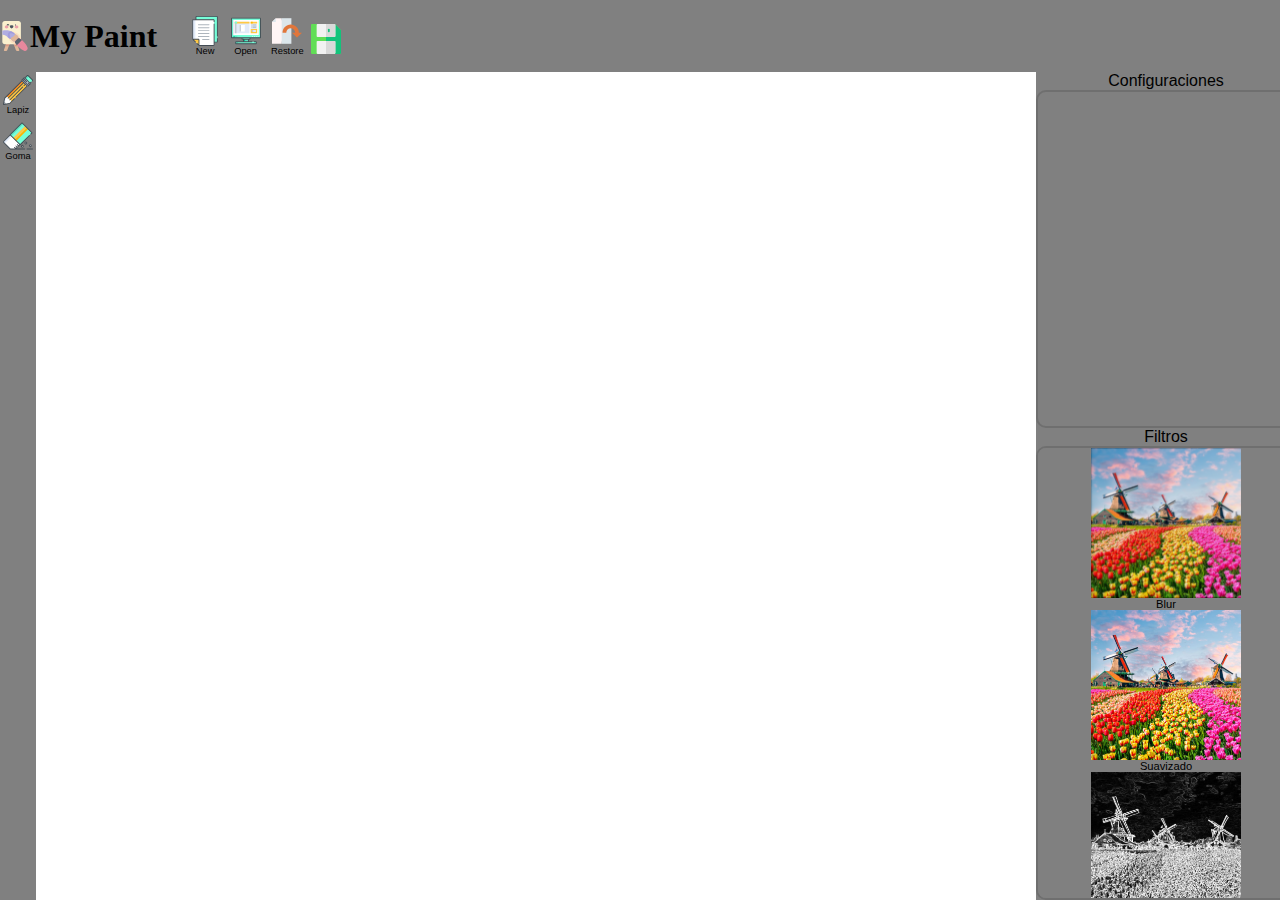
<file: entregable1/index.html>
<!DOCTYPE html PUBLIC "-//W3C//DTD XHTML 1.0 Transitional//EN" "http://www.w3.org/TR/xhtml1/DTD/xhtml1-transitional.dtd">
<html xmlns="http://www.w3.org/1999/xhtml">
	<head>
		<meta http-equiv="Content-Type" content="text/html; charset=utf-8" />
		<title>Entregable 1 - Evelyn C. Vega</title>
		<link rel="stylesheet" type="text/css" href="./css/style.css">
	</head>
	<body>
		<nav class="menu">
			<img id="logo" src="./images/dibujo.svg" alt="logo MyPaint">
			<h1>My Paint</h1>
			<div>
				<button class="js-nuevoEspacio"><img src="./images/papel.svg" alt="Nuevo"><figcaption>New</figcaption></button>
				<button class="js-cargarImagen"><img src="./images/television.svg" alt="Open"><figcaption>Open</figcaption></button>
				<button class="js-restaurarImagen"><img src="./images/restaurar.svg" alt="Restore"><figcaption>Restore</figcaption></button>
				<a download="Canvas" class="js-guardar"><img src="./images/salvar.svg" alt="Save"></a>
			</div>
		</nav>
		<div class="container">
			<div class="menu js-menu-herramientas">
				<div id="herr-dibujo">
					<button id="js-lapiz"><img src="./images/lapiz.svg" alt="Lapiz"><figcaption>Lapiz</figcaption></button>
					<button id="js-goma"><img src="./images/borrador.svg" alt="Goma"><figcaption>Goma</figcaption></button>
				</div>
				<!-- <button id="js-filtro1">Filtros</button> -->
			</div>
			
			<aside class="menu js-configuraciones-herramienta">
				<p>Configuraciones</p>
				<div id="prop-trazo">
				<form id="prop-color" class="oculto">
					<!-- <input type="color"> -->
					<input class="color" type="range" id="red" min="0" max="255" step="1" id="red" value="0">
					<label for="red">red</label>
					<input class="color" type="range" id="green" min="0" max="255" step="1" id="green" value="0">
					<label for="green">green</label>
					<input class="color" type="range" id="blue" min="0" max="255" step="1" id="blue" value="0">
					<label for="blu">blue</label>
					
					<div id="display">  </div>
				</form>
				<form id="prop-trazo-lapiz" class="oculto">
					<label for="tamanio-lapiz">tamaño</label>
					<input type="range" id="tamanio-lapiz" min="1" step="10" max="100" value="14">
				</form>
				<form id="prop-trazo-goma" class="oculto">
					<label for="tamanio-goma">tamaño</label>
					<input type="range" id="tamanio-goma" min="1" step="10" max="100" value="14">
				</form>
				</div>
				<div class="p-filtro">
				<p class="p-filtro">Filtros</p>
				<div class="filtros menu">
					<figure id="blur">
						<img src="./images/prevFiltroBlur.png" >
						<figcaption>Blur</figcaption>
					</figure>
					<figure id="suavizado">
						<img src="./images/prevFiltroSuavizado.png" >
						<figcaption>Suavizado</figcaption>
					</figure>
					<figure id="bordes">
						<img src="./images/prevFiltroBordes.png" >
						<figcaption>Bordes</figcaption>
					</figure>
					<figure id="saturacion">
						<img src="./images/prevFiltroSaturacion.png" >
						<figcaption>Saturacion</figcaption>
					</figure>
					<figure id="brillo"> 
						<img src="./images/prevFiltroBrillo.png" >
						<figcaption>Brillo</figcaption>
					</figure>
					<figure id="binarizacion">
						<img src="./images/prevFiltroBinarizacion.png" >
						<figcaption>Binarizacion</figcaption>
					</figure>
					<figure id="sepia">
						<img src="./images/prevFiltroSepia.png" >
						<figcaption>Sepia</figcaption>
					</figure>
					<figure id="negativo">
						<img src="./images/prevFiltroNegativo.png" >
						<figcaption>Negativo</figcaption>
					</figure>
					<figure id="grises">
						<img src="./images/prevFiltroGrises.png" >
						<figcaption>Grises</figcaption>
					</figure>
				</div>
				</div>
			</aside>

			<form id="prop-filter" class="oculto">
				<label for="intensidad"></label>
				<input type="range" id="intensidad" min="1" step="10" max="20" value="14">
			</form>
			<form id="prop-filter-binarizacion" class="oculto">
				<label for="rad-color">a color</label>
				<input type="radio" id="rad-color" value="0">
				<label for="rad-negro">blanco y negro</label>
				<input type="radio" id="rad-negro" value="1">
			</form>
		
			<div class="canvas">
				<canvas id="myCanvas" width="1000" height="600"></canvas>
			</div>
			<input class="input1" type="file">
		</div>
		<div class="menu js-pantallaInicial">
			<p>Bienvenido!</p>
			<button class="js-nuevoEspacio">New</button>
			<button class="js-cargarImagen">Open</button>
			<input class="input1" type="file">
			<canvas id="myCanvas2" width="300" height="300"></canvas>
		</div>
		<script type="text/javascript" src="./javascript/script.js"></script>
	</body>
</html>
</file>
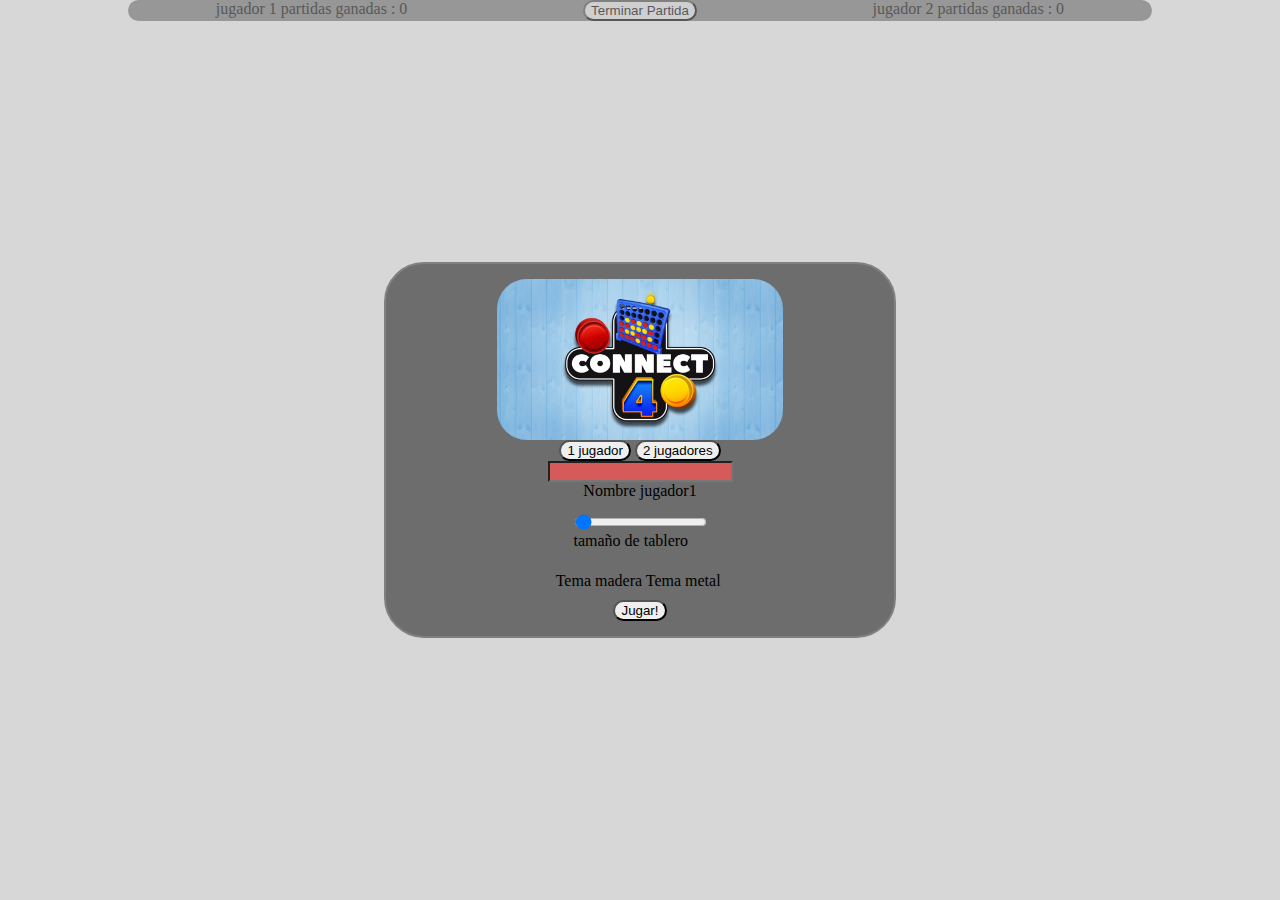
<file: entregable2/index.html>
<!DOCTYPE html PUBLIC "-//W3C//DTD XHTML 1.0 Transitional//EN" "http://www.w3.org/TR/xhtml1/DTD/xhtml1-transitional.dtd">
<html xmlns="http://www.w3.org/1999/xhtml">
	<head>
		<meta http-equiv="Content-Type" content="text/html; charset=utf-8" />
		<title>Entregable 2 - Evelyn C. Vega</title>
		<link rel="stylesheet" type="text/css" href="./css/style.css">
	</head>
	<body>
		<nav class="navegador">
			<div > <p class="j1">jugador 1 partidas ganadas : 0</p></div>
			<button id="terminar">Terminar Partida</button>
			<div > <p class="j2">jugador 2 partidas ganadas : 0</p></div>
		</nav>

        <div id= "canvas">
            <canvas id="myCanvas" width="1000" height="600"></canvas>
		</div>

		<div id="menuIntermedio" class="menuIntermedio oculto">
			<div>
				<h1>Ha ganado jugador X!!</h1>
				<div>
					<div > <p class="j1">nombre jugador 1, partidas ganadas</p></div>
					<div > <p class="j2">nombre jugador 2, partidas ganadas</p></div>
				</div>
				<div>
					<button class="reiniciarJuego">Terminar</button>
					<button class="terminarPartida"> Jugar otra vez</button>
				</div>
			</div>
		</div>


		<div id="menuInicial" class="menu menuInicial">
			
			<form id="form-inicial">
				<img src="./images/logo.jpg">
				<div>
					<button id="btn-1player" type="button">1 jugador</button>
					<button id="btn-2player" type="button">2 jugadores</button> <!-- si un jugador ocultar input y label de jugador 2 y llenar variable bot-->
				</div>
				<input id="jugador1" class="" type="text" value="" required="required">
				<label for="jugador1" id="label-j1" class="" >Nombre jugador1</label>
				<input id="jugador2" class="oculto" type="text" value="Dummie Bot" required="required">
				<label for="jugador2" id="label-j2" class="oculto">Nombre jugador2</label>

				<div class="tam">
					<input class="tamanio" type="range" id="js-tamanio" min="0" max="2" step="1" value="0">
					<label for="js-tamanio">tamaño de tablero</label>
				</div>

				<div class="temas">
					<a data-tipo = "0"><img> Tema madera</a>
					<a data-tipo = "1"><img> Tema metal</a>
					<!-- <a data-tipo = "2"><img> Tema casino</a> -->
					<input id="tema" class="oculto" type="number" value="0">
				</div>

				<button type="submit"> Jugar! </button>
			</form>
		</div>
		
		<script type="module" src="./javascript/Main.js"></script>
	</body>
</html>
</file>
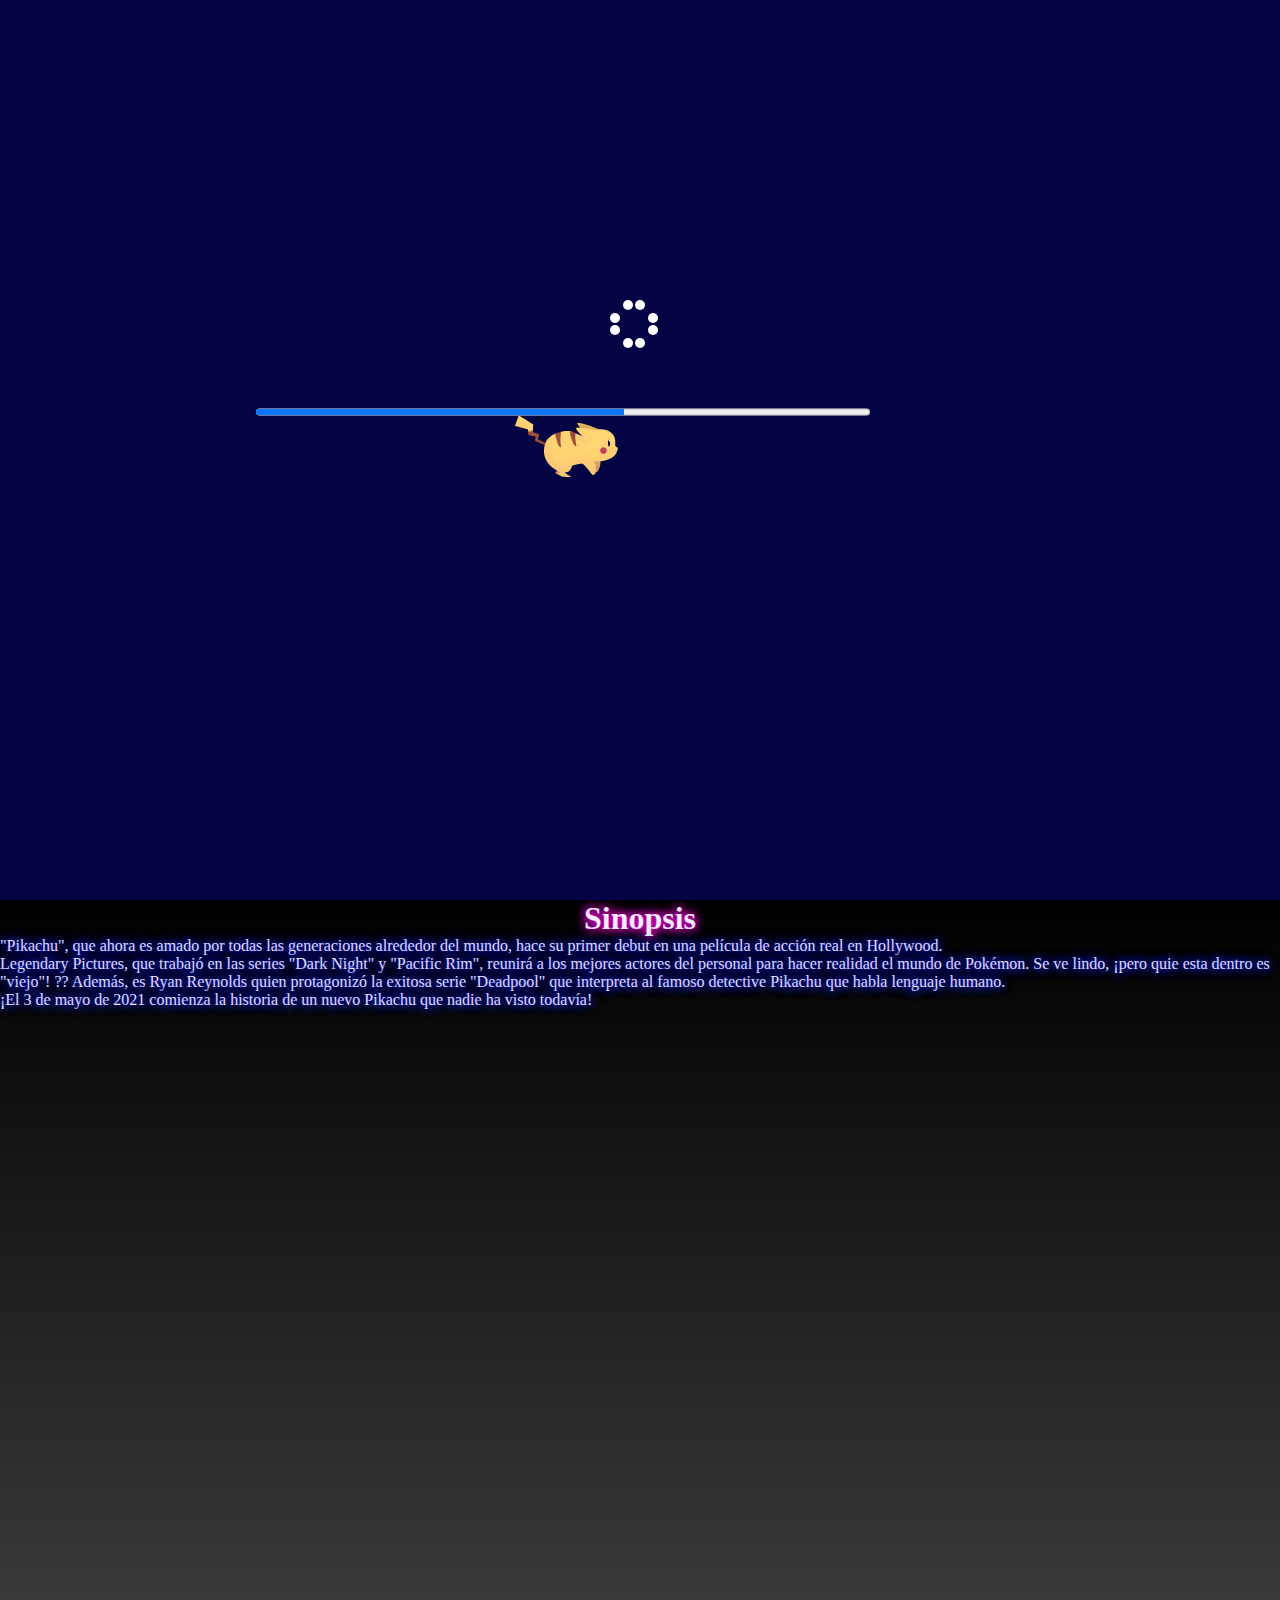
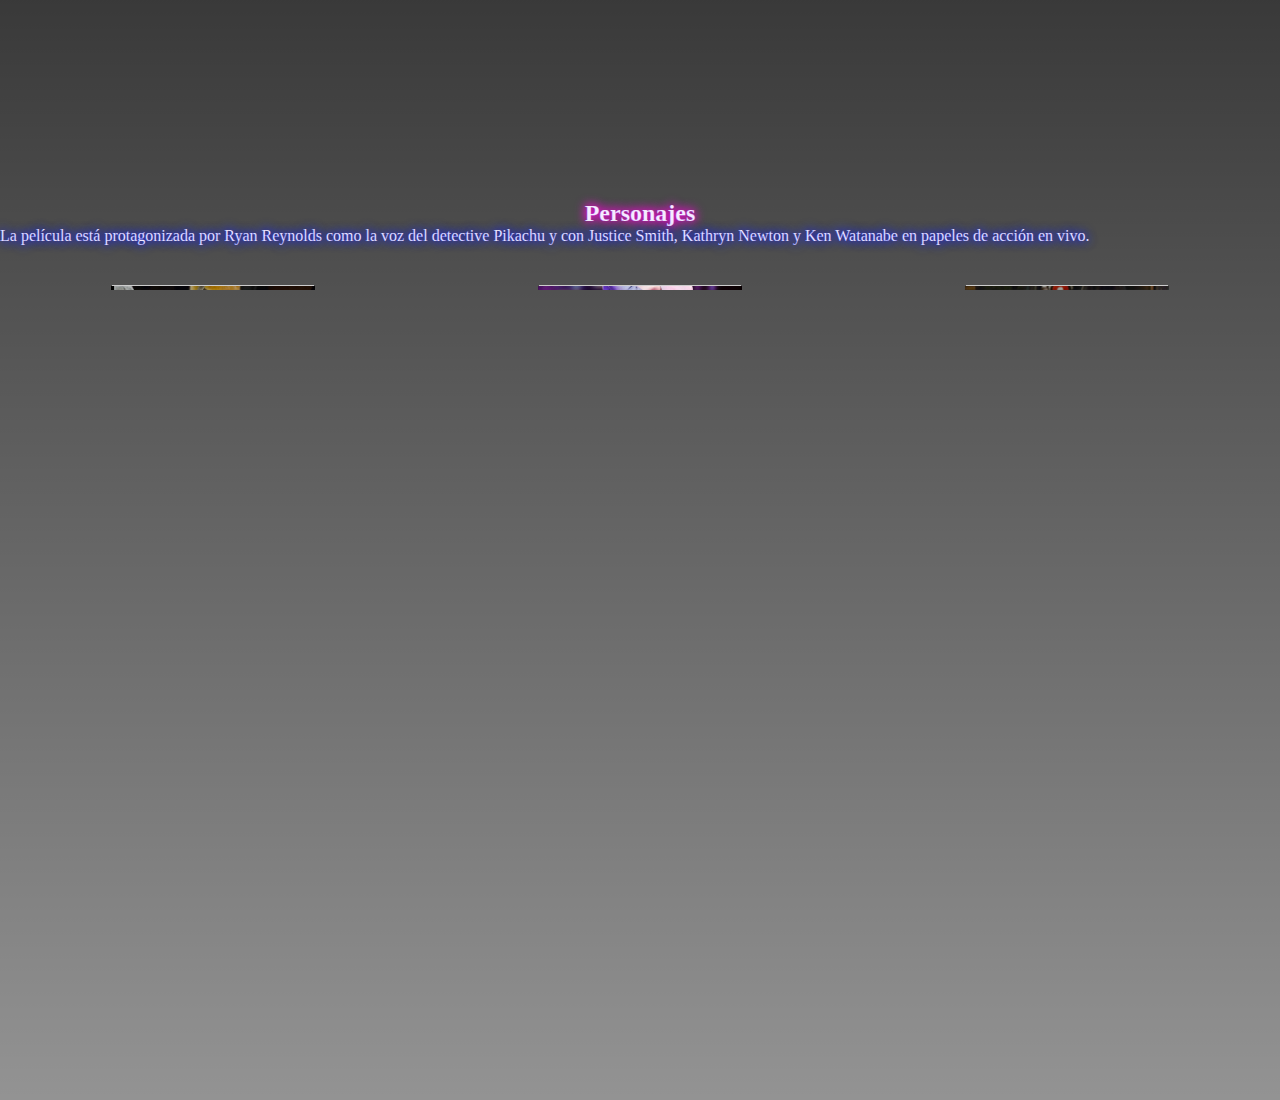
<file: entregable3/index.html>
<!DOCTYPE html
	PUBLIC "-//W3C//DTD XHTML 1.0 Transitional//EN" "http://www.w3.org/TR/xhtml1/DTD/xhtml1-transitional.dtd">
<html xmlns="http://www.w3.org/1999/xhtml">

<head>
	<meta http-equiv="Content-Type" content="text/html; charset=utf-8" />
	<title>Entregable 3 - Evelyn C. Vega</title>
	<link rel="stylesheet" type="text/css" href="./css/style.css">
	<!-- <script src="https://kit.fontawesome.com/dae0c75d82.js" crossorigin="anonymous"></script> -->
</head>

<body>

	<!-- <div class="sticky-nav">
			<div id="navbar">
				<input class="check" type="checkbox">
				<i class="fas fa-hamburger"></i>
				<i class="fas fa-times"></i>
				<nav>
					<ul>
						<li><a href="#">Item 1</a></li>
						<li><a href="#">Item 2</a></li>
						<li><a href="#">Item 3</a></li>
						<li><a href="#">Item 4</a></li>
						<li><a href="#">Item 5</a></li>
					</ul>
				</nav>
			</div>
		</div> -->

	<div class="sticky-nav invisible">
		<div id="navbar">
			<a class="countdown-reloj " href="calendario.html">
				<!-- <div class="countdown-reloj cartel"></div> -->
				<div class="countdown-reloj-dia cartel">0</div>
				<p> : </p>
				<div class="countdown-reloj-hora cartel">0</div>
				<p> : </p>
				<div class="countdown-reloj-minuto cartel">0</div>
				<p> : </p>
				<div class="countdown-reloj-segundo cartel">0</div>
			</a>

			<!-- <button class="btn-nav">|||</button> -->
			<div class="icono-hamburguer">
				<div id="icon1">|</div>
				<div id="icon2">|</div>
			</div>
		</div>
		<nav>
			<ul>
				<li><a href="index.html">Inicio</a></li>
				<li><a href="calendario.html">Calendario</a></li>
				<li><a href="form.html">Saludos</a></li>
				<li><a href="https://www.youtube.com/watch?v=1roy4o4tqQM" target="_blank">Trailer</a></li>
				<li id="pelicula" class="invisible"><a href="https://www.youtube.com/watch?v=A049U7Paoc8" target="_blank">Pelicula</a>
				</li>
				<li> <a href="https://www.imdb.com/title/tt5884052/" target="_blank">Informacion</a></li>
			</ul>
		</nav>
	</div>

	<div class="fondo-parallax"></div>

	<section id="section-01">
		<div id="card" class="presentacion-hero">

			<div class="cartel-peli">
				<div class="fondo-cartel">
					<div class="test"></div>
				</div>
			</div>

			<!-- <div class="cartel trailer">
					<p>T</p><p>R</p><p>A</p><p>I</p><p>L</p><p>E</p><p>R</p>
				</div>
		
				<div class="cartel market">
					<p>M</p><p>A</p><p>R</p><p>K</p><p>E</p><p>T</p>
				</div> -->

			<!-- <div class="cielo"></div> -->
			<div class="calle"></div>
			<!-- <div class="edificios-fondo"></div> -->
			<div class="poster"></div>
			<div class="edificios-medio"></div>
			<div class="edificios-izquierda"></div>
			<div class="edificios-derecha"></div>
			<div class="pikachu"></div>
		</div>
		<!-- <div class="pikachu"></div> -->
	</section>

	<!-- <div class="cartel trailer sup"></div>
		<div class="cartel market sup"></div> -->

	<!-- <div id="cube">
			<div class="container">
				<div class="figure back"></div>
				<div class="figure left"></div>
				<div class="figure right"></div>
			</div>
		</div> -->

	<div class="resto-pagina">

		<section id="section-02">

			<h1>Sinopsis</h1>

			<p>"Pikachu", que ahora es amado por todas las generaciones alrededor del mundo, hace su primer debut en una
				película de acción real en Hollywood.</p>
			<P>Legendary Pictures, que trabajó en las series "Dark Night" y "Pacific Rim", reunirá a los mejores actores
				del personal para hacer realidad el mundo de Pokémon. Se ve lindo, ¡pero quie esta dentro es "viejo"! ??
				Además, es Ryan Reynolds quien protagonizó la exitosa serie "Deadpool" que interpreta al famoso
				detective Pikachu que habla lenguaje humano.</p>
			<!-- <p>Una vez nombrado "El hombre más sexy" por la revista People, Ryan trae un Pikachu completamente nuevo al mundo, descarado pero odioso. Justice Smith, un nuevo jugador de Hollywood, ha sido seleccionado como Tim, ¡quien será el compañero del famoso detective Pikachu! En Ryme City, donde visita para encontrar a su padre que estuvo involucrado en el incidente, conoce a Pikachu, un famoso detective que habla en un lenguaje humano que solo él puede escuchar, y comienza la historia. Otros elencos incluirán a Kathryn Newton, Bill Nai, Rita Ora, Ski Waterhouse y Ken Watanabe de Japón, el lugar de nacimiento de Pokémon.</p> -->
			<p> ¡El 3 de mayo de 2021 comienza la historia de un nuevo Pikachu que nadie ha visto todavía!</p>
			<!-- <p>	La historia comienza cuando el detective Harry Goodman desaparece misteriosamente, lo que lleva a su hijo Tim, de 21 años, a averiguar qué sucedió. Ayudando en la investigación está el ex compañero Pokémon de Harry, el detective Pikachu: un súper detective adorable, hilarantemente sabio, que es un desconcierto incluso para él mismo. Al descubrir que están equipados de forma única para comunicarse entre sí, Tim y Pikachu unen fuerzas en una emocionante aventura para desentrañar el enredado misterio. Persiguiendo pistas juntos a través de las calles iluminadas con neón de Ryme City, una metrópolis moderna y extensa donde humanos y Pokémon conviven en un mundo de acción en vivo hiperrealista, se encuentran con un elenco diverso de personajes Pokémon y descubren un impactante trama que podría destruir esta coexistencia pacífica y amenazar a todo el universo Pokémon.</p> -->

			<div class="carrousel"></div>

		</section>

		<!-- <div id="countdown" class="invisible">

				<div>10</div>
				<div>9</div>
				<div>8</div>
				<div>7</div>
				<div>6</div>
				<div>5</div>
				<div>4</div>
				<div>3</div>
				<div>2</div>
				<div>1</div>
			   
			</div> -->


		<section id="section-03" class="personajes">

			<h2>Personajes</h2>
			<p>La película está protagonizada por Ryan Reynolds como la voz del detective Pikachu y con Justice Smith,
				Kathryn Newton y Ken Watanabe en papeles de acción en vivo.</p>

			<div>
				<a class="personaje" href="form.html">
					<div class="tarjeta" id="personaje1">
						<div class="cara p1-lado1"></div>
						<div class="cara p1-lado2">
							<div class="card-contenido">
								<!-- <p>Kathryn Newton </p> -->
								<p>Ryan Rodney Reynolds es un actor, productor de cine y empresario
									canadiense-estadounidense. El éxito y el reconocimiento le llegaron con su
									participación en la comedia titulada Two Guys and a Girl, antes de que iniciara su
									carrera de comediante y actor dramático para la industria de cine de Hollywood.</p>
							</div>
						</div>
					</div>
				</a>

				<a class="personaje" href="form.html">
					<div class="tarjeta" id="personaje2">
						<div class="cara p2-lado1"></div>
						<div class="cara p2-lado2">
							<div class="card-contenido">
								<!-- <p>Kathryn Newton </p> -->
								<p>Kathryn Newton es una actriz estadounidense. Es más conocida por su papel de Louise
									Brooks en la serie de CBS Gary Unmarried así como por su papel de Alex Nelson en la
									película de 2012 Paranormal Activity 4, que le valió en 2013 un Young Artist Award
									por Mejor actriz joven en un largometraje.</p>
							</div>
						</div>

					</div>
				</a>

				<a class="personaje" href="form.html">
					<div class="tarjeta" id="personaje3">
						<div class="cara p3-lado1"></div>
						<div class="cara p3-lado2">
							<div class="card-contenido">
								<!-- <p>Kathryn Newton </p> -->
								<p>Justice Smith es un actor estadounidense. Es conocido por interpretar a Radar en la
									película Paper Towns y a Ezekiel en la serie de Netflix The Get Down.</p>
							</div>
						</div>
					</div>
				</a>
			</div>

		</section>

		<!-- <div class="fondo-transparente invisible">
				<form class="saludos invisible" id="saludito">
					<h1>Saluda a tu artista!</h1>    
					<label  class="elem-form">Nombre<input id="nombre" type="" name=""></label>
					<label  class="elem-form">Correo<input id="mail" type="email" name=""></label>
					<label  class="elem-form">Comentario y/o saludo<textarea id="texto"></textarea></label>

						<button type="submit" form="saludito" id="btn-personaje" class="elem-form">
							<span id="span1"></span><span id="span2"></span><span id="span3"></span><span id="span4"></span>
							Enviar!
						</button>
				</form>
			</div> -->

		<div id="loader-div">
			<div class="mouseHidden pantalla-carga">

				<div class="progreso">
					<div class="load">
						<div class="loader"></div>
					</div>

					<progress id="carga" value="0" max="100"></progress>
				</div>

				<div class="contenedor-mouse">
					<div id="segundo" class="spinner-2">
						<div id="pos1" class="bolita-2"></div>
						<div id="pos2" class="bolita-2"></div>
						<div id="pos3" class="bolita-2"></div>
						<div id="pos4" class="bolita-2"></div>
						<div id="pos5" class="bolita-2"></div>
						<div id="pos6" class="bolita-2"></div>
						<div id="pos7" class="bolita-2"></div>
						<div id="pos8" class="bolita-2"></div>
					</div>
				</div>
			</div>
		</div>

	</div>

	<ul class="menu-scroll invisible">
		<li><a class="section-btn1" href="#section-01"></a></li>
		<li><a class="section-btn2" href="#section-02"></a></li>
		<li><a class="section-btn3" href="#section-03"></a></li>
	</ul>

	<script type="module" src="./javascript/Main.js"></script>
</body>

</html>
</file>
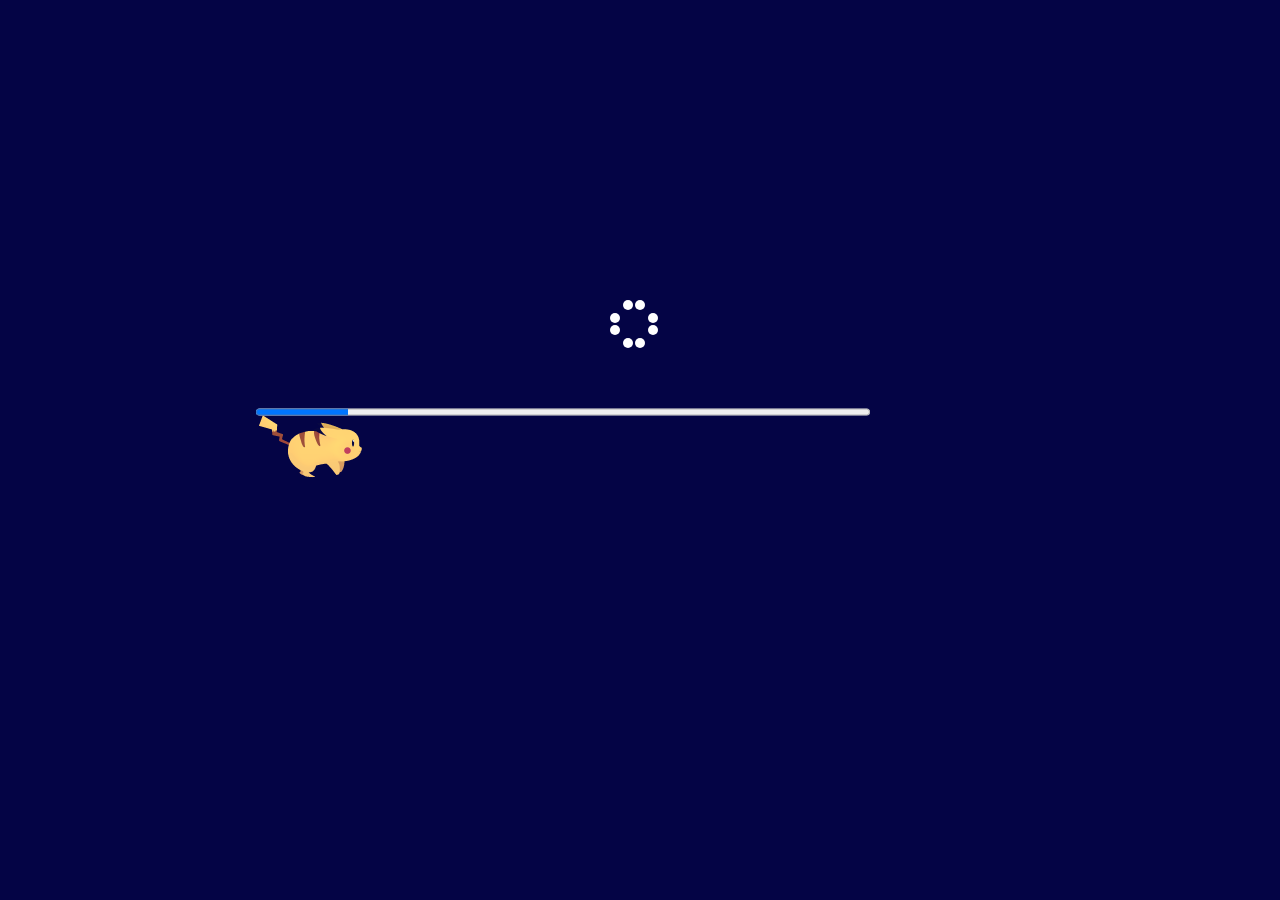
<file: entregable3/calendario.html>
<!DOCTYPE html
    PUBLIC "-//W3C//DTD XHTML 1.0 Transitional//EN" "http://www.w3.org/TR/xhtml1/DTD/xhtml1-transitional.dtd">
<html xmlns="http://www.w3.org/1999/xhtml">
<html>

<head>
    <meta http-equiv="Content-Type" content="text/html; charset=utf-8" />
    <title>Entregable 3 - Evelyn C. Vega</title>
    <link rel="stylesheet" type="text/css" href="./css/style.css">
</head>

<body>
    <div class="sticky-nav invisible">
        <div id="navbar">
            <a class="countdown-reloj " href="calendario.html">
                <!-- <div class="countdown-reloj cartel"></div> -->
                <div class="countdown-reloj-dia cartel">0</div>
                <p> : </p>
                <div class="countdown-reloj-hora cartel">0</div>
                <p> : </p>
                <div class="countdown-reloj-minuto cartel">0</div>
                <p> : </p>
                <div class="countdown-reloj-segundo cartel">0</div>
            </a>

            <!-- <button class="btn-nav">|||</button> -->
            <div class="icono-hamburguer">
                <div id="icon1">|</div>
                <div id="icon2">|</div>
            </div>
        </div>
        <nav>
            <ul>
                <li><a href="index.html">Inicio</a></li>
                <li><a href="calendario.html">Calendario</a></li>
                <li><a href="form.html">Saludos</a></li>
                <li><a href="https://www.youtube.com/watch?v=1roy4o4tqQM" target="_blank">Trailer</a></li>
                <li id="pelicula" class="invisible"><a href="https://www.youtube.com/watch?v=A049U7Paoc8" target="_blank">Pelicula</a>
                </li>
                <li> <a href="https://www.imdb.com/title/tt5884052/" target="_blank">Informacion</a></li>
            </ul>
        </nav>
    </div>
    <div class="fondo">
        <div class="fondo-transparente"></div>
        <div class="acordeon">
            <div>
                <details>
                    <summary>Pokemon GO</summary>
                    <!-- <a  href="https://elandroidelibre.elespanol.com/2019/05/evento-pokemon-go-detective-pikachu.html"></a> -->
                    <div class="card-calendario elem1"
                        href="https://elandroidelibre.elespanol.com/2019/05/evento-pokemon-go-detective-pikachu.html" target="_blank">
                        <div class="hijo cardDelante"></div>
                        <p>El evento celebra el estreno de la película con un evento que durará desde mañana 7 de mayo
                            hasta el 17 de mayo.</p>
                    </div>
                </details>
                <details>
                    <summary>Sacate fotos en la cabina tematica de la pelicula</summary>
                    <!-- <a class="card-calendario"  href="https://www.alamy.es/[base64].html"> </a> -->
                    <div class="card-calendario elem2"
                        href="https://www.alamy.es/[base64].html" target="_blank">
                        <div class="hijo cardDelante"></div>
                        <p>Detective Pikachu pop-up está abierto al público el viernes 3 y sábado 4 de mayo en Covent
                            Garden, Londres</p>
                    </div>
                </details>
                <details>
                    <summary>Conocelo en persona!</summary>
                    <!-- <a class="card-calendario"  href="https://www.nintenderos.com/2018/03/este-fin-de-semana-se-celebrara-un-evento-en-japon-donde-los-fans-podran-conocer-y-saludar-al-detective-pikachu/"></a> -->
                    <div class="card-calendario elem3"
                        href="https://www.nintenderos.com/2018/03/este-fin-de-semana-se-celebrara-un-evento-en-japon-donde-los-fans-podran-conocer-y-saludar-al-detective-pikachu/" target="_blank">
                        <div class="hijo cardDelante"></div>
                        <p>Se celebrará una sesión de bienvenida con la mascota de Detective Pikachu del 17 al 18 de
                            marzo para promocionar su juego.</p>
                    </div>
                </details>
                <details>
                    <summary>Sus productos ya estan a la venta</summary>
                    <!-- <a class="card-calendario"  href="https://www.mundoplayers.com/la-pelicula-del-detective-pikachu-tendra-su-propia-linea-de-cartas-pokemon/"> </a> -->
                    <div class="card-calendario elem4"
                        href="https://www.mundoplayers.com/la-pelicula-del-detective-pikachu-tendra-su-propia-linea-de-cartas-pokemon/" target="_blank">
                        <div class="hijo cardDelante"></div>
                        <p>Se lanzarán tres sets en total, basados en Pikachu, Charizard y Greninja, que fueron los tres
                            Pokémon más destacados en el trailer de la película.</p>
                    </div>
                </details>
            </div>
        </div>
    </div>

    <div id="loader-div">
        <div class="mouseHidden pantalla-carga">

            <div class="progreso">
                <div class="load">
                    <div class="loader"></div>
                </div>

                <progress id="carga" value="0" max="100"></progress>
            </div>

            <div class="contenedor-mouse">
                <div id="segundo" class="spinner-2">
                    <div id="pos1" class="bolita-2"></div>
                    <div id="pos2" class="bolita-2"></div>
                    <div id="pos3" class="bolita-2"></div>
                    <div id="pos4" class="bolita-2"></div>
                    <div id="pos5" class="bolita-2"></div>
                    <div id="pos6" class="bolita-2"></div>
                    <div id="pos7" class="bolita-2"></div>
                    <div id="pos8" class="bolita-2"></div>
                    <!-- <div id="pos9" class="bolita-2"></div> -->
                </div>
            </div>
        </div>
    </div>


    <script type="module" src="./javascript/Main.js"></script>
</body>

</html>
</file>
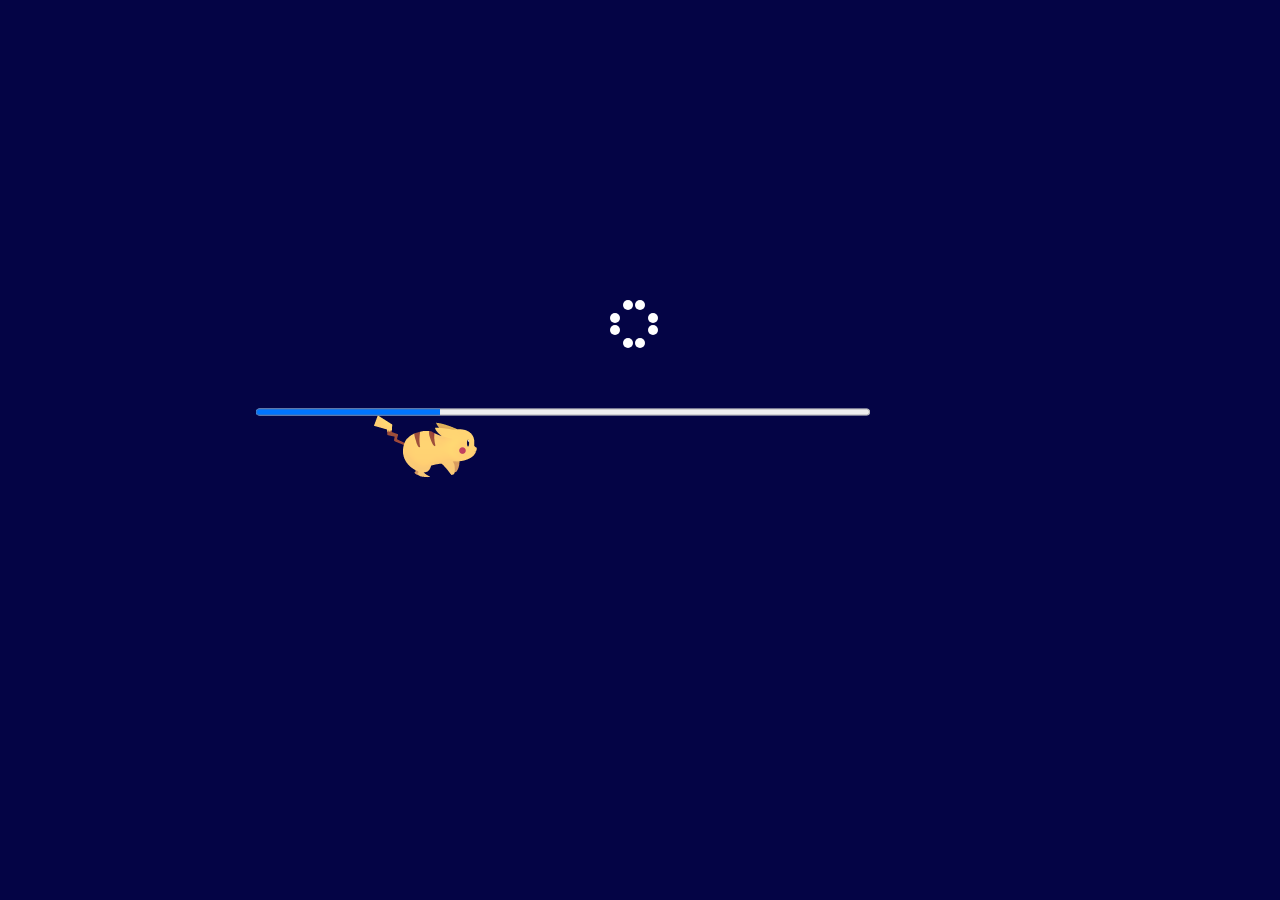
<file: entregable3/form.html>
<!DOCTYPE html PUBLIC "-//W3C//DTD XHTML 1.0 Transitional//EN" "http://www.w3.org/TR/xhtml1/DTD/xhtml1-transitional.dtd">
<html xmlns="http://www.w3.org/1999/xhtml">
<html>
	<head>
		<meta http-equiv="Content-Type" content="text/html; charset=utf-8" />
		<title>Entregable 3 - Evelyn C. Vega</title>
		<link rel="stylesheet" type="text/css" href="./css/style.css">
	</head>
	<body>
    
        <div class="sticky-nav invisible">
			<div id="navbar">
				<a class="countdown-reloj " href="calendario.html">
					<!-- <div class="countdown-reloj cartel"></div> -->
					<div class="countdown-reloj-dia cartel">0</div> <p> : </p>
					<div class="countdown-reloj-hora cartel">0</div> <p> : </p>
					<div class="countdown-reloj-minuto cartel">0</div> <p> : </p>
					<div class="countdown-reloj-segundo cartel">0</div>
				</a>

				<!-- <button class="btn-nav">|||</button> -->
				<div class="icono-hamburguer">
					<div id="icon1">|</div>
					<div id="icon2">|</div>
				</div>
			</div>
			<nav>
				<ul>
					<li><a href="index.html">Inicio</a></li>
					<li><a href="calendario.html">Calendario</a></li>
					<li><a href="form.html">Saludos</a></li>
					<li><a href="https://www.youtube.com/watch?v=1roy4o4tqQM" target="_blank">Trailer</a></li>
                    <li id="pelicula" class="invisible"><a href="https://www.youtube.com/watch?v=A049U7Paoc8" target="_blank">Pelicula</a></li>
                    <li> <a href="https://www.imdb.com/title/tt5884052/" target="_blank">Informacion</a></li>
				</ul>
			</nav>
		</div>
    
    <div class="fondo" >
        <div class="fondo-transparente">
            <form class="saludos" id="saludito">
                <h1>Saluda a tu artista!</h1>   
                
                <div>
                    <label  class="elem-form">Nombre<input id="nombre" type="" name=""></label>
                    <label  class="elem-form">Artista<input id="artista" type="" name=""></label>
                    <label  class="elem-form">Correo<input id="mail" type="email" name=""></label>
                    <label  class="elem-form">Comentario y/o saludo<textarea id="texto"></textarea></label>
                </div>

                    <button type="submit" form="saludito" id="btn-personaje" class="elem-form">
                        <span id="span1"></span><span id="span2"></span><span id="span3"></span><span id="span4"></span>
                        Enviar!
                    </button>
            </form>
        </div>
    </div>

    <div id="loader-div">
        <div class="mouseHidden pantalla-carga">

            <div class="progreso">
                <div class="load">
                    <div class="loader"></div>
                </div>
    
                <progress id="carga" value="0" max="100"></progress>
            </div>
    
            <div class="contenedor-mouse">
                <div id="segundo" class="spinner-2">
                    <div id="pos1" class="bolita-2"></div>
                    <div id="pos2" class="bolita-2"></div>
                    <div id="pos3" class="bolita-2"></div>
                    <div id="pos4" class="bolita-2"></div>
                    <div id="pos5" class="bolita-2"></div>
                    <div id="pos6" class="bolita-2"></div>
                    <div id="pos7" class="bolita-2"></div>
                    <div id="pos8" class="bolita-2"></div>
                    <!-- <div id="pos9" class="bolita-2"></div> -->
                </div>
            </div>
        </div>
    </div>


    <script type="module" src="./javascript/Main.js"></script>
</body>
</html>
</file>
<file: entregable1/css/style.css>
*{
    margin: 0;
    font-family: 'Lucida Sans', 'Lucida Sans Regular', 'Lucida Grande', 'Lucida Sans Unicode', Geneva, Verdana, sans-serif;
}
canvas{
    border-style: solid 2px grey;
}
body{
    width: 100vw;
    height: 100vh;
}
.menu{
    background-color: gray;
}
nav{
    width: 100%;
    height: 8%;
    display: flex;
    direction: row;
    align-items: center;
}
aside{
    flex: 0.5;
    order: 3;
    display: flex;
    flex-direction: column;
    justify-content: stretch;
}
.canvas{
    flex: auto;
    order: 2;
}
.js-menu-herramientas{
    flex: 0.1;
    order: 1;
    display: flex;
    flex-direction: column;
    width: 5%;
}
.js-menu-herramientas button{
    flex: 0.06;
}
.js-pantallaInicial{
    display: none;
}
.container{
    display: flex;
    flex-direction: row;
    height: 92%;
}
.input1{
    display: none;
}
#herr-dibujo button:focus{
    background-color:rgb(190, 190, 190);
    color: white;
}
#herr-dibujo{
    display: flex;
    flex-direction: column;
}
.filtros{
    border: 2px solid rgb(111, 111, 111);
    border-radius: 10px;
    width: 20vw;
    max-height: 50vh;
    flex:1;
    overflow: scroll;
    overflow-x: hidden;
    display: flex;
    flex-flow: column nowrap;
    align-items: center;
}
.filtros::-webkit-scrollbar {
    -webkit-appearance: none;
}
.filtros::-webkit-scrollbar-thumb {
    background-color: #040404;
    border-radius: 20px;
    border: 2px solid #373737;
}
.filtros::-webkit-scrollbar-track {
    background-color: #616161; 
    border-radius: 20px;
}
img{
    width: 150px;
    height: 150px;
}
.filtros figure{
    height: calc(100% - 1.5px); 
}
#display{
    width: 150px;
    height: 150px;
}
.oculto{
    display: none;
}

button img,a img{
    width: 30px;
    height: auto;
}
button{
    padding: 0;
    border: none;
    background: none;  
    margin: 3px; 
}
#logo{
    width: 30px;
    height: auto;
}
h1{
    margin-right: 30px;
    font-family: Brush Script MT;
}
figcaption{
    font-size: 0.7em;
    text-align: center;
}
p{
    text-align: center;
}
#prop-trazo{
    border: 2px solid rgb(111, 111, 111);
    border-radius: 10px;
    flex:1;
}
/* #prop-trazo form{
    display: flex;
    flex-flow: column nowrap;
    align-items: center;
} */
</file>
<file: entregable2/css/style.css>
*{
    margin: 0;
}
.oculto{
    display: none;
}

input{
    display: flex;
}
#canvas{
    z-index: 1;
}

#form-inicial img{
    width: 60%;
    height: 60%;
    border-radius: 30px;
}

#form-inicial{
    border: 2px solid grey;
    margin-left: 30%;
    margin-right: 30%;
    padding: 15px;
    border-radius: 40px;
    background-color: rgb(109, 109, 109);
    display: flex;
    flex-direction: column;
    align-items: center;
}
.tam{
    margin: 12px;
}
.temas{
    display: flex;
    flex-direction: row;
    align-items: center;
    margin: 10px;
}

.menu{
    z-index: 2;
    position: absolute;
    width: 100vw;
    height: 100vh;
    top:0;
    left: 0;
    display: flex;
    align-items: center;
    justify-content: center;
    background-color: rgba(174, 174, 174, 0.496);
}

button{
    border-radius: 30px;
}
/* input:invalid {
    border: 2px solid red;
} */

input:invalid:required {
    background-color: rgba(242, 85, 85, 0.797);
}

input:valid {
    border: 2px solid black;
}
nav{
    /* width: 90vw; */
    margin-left: 10%;
    margin-right: 10%;
    display: flex;
    flex-direction: row;
    justify-content: space-around;
    background-color: grey;
    border: rgb(82, 82, 82);
    border-radius: 20px;
}

#menuIntermedio div{
    display: flex;
    flex-direction: column;
    align-items: center;
    background-color: grey;
    border-radius: 20px;
    padding: 20px;
}
#menuIntermedio button{
    width: 100%;
}
</file>
<file: entregable3/css/style.css>
/************************************************************************************************************************************************************************************************************/
/************************************************************************************GENERAL*****************************************************************************************************************/
* {
    margin         : 0;
    text-decoration: none;
    list-style     : none;
}

body {
    /* overflow-y: scroll; */
    overflow-x: hidden;
    max-height: 200vh;
}

section {
    height: 100vh;
}

section div {
    width: 100vw;
}

a {
    z-index: 10;
}

h1,
h2 {
    text-align               : center;
    text-shadow              : 0 0 10px #ff00de, 0 0 12px #ff00de;
    -webkit-text-fill-color  : #F4ECFF;
    -webkit-text-stroke-color: #C546F7;
    -webkit-text-stroke-width: 0.2px;
}

p,
label,
summary {
    /* text-align               : center; */
    text-shadow              : 0 0 10px #2200ff, 0 0 12px #0048ff;
    -webkit-text-fill-color  : #F4ECFF;
    -webkit-text-stroke-color: #4655f7;
    -webkit-text-stroke-width: 0.2px;
}

.fondo {
    z-index          : 0;
    background       : url("../images/fondo/paredSola.webp");
    background-repeat: repeat;
    background-size  : 600px 325px;
    overflow-y       : scroll;
    height           : 100vh;
    width            : 100vw;
}

.fondo-transparente {
    position       : fixed;
    z-index        : 1;
    display        : flex;
    width          : 100%;
    height         : 100%;
    justify-content: center;
    align-items    : center;
    background     : radial-gradient(rgba(0, 0, 0, 0.26), black);
}

/*_________________________________________________________________________________________________________________NAV*/

.sticky-nav {
    width   : 100%;
    height  : 50px;
    position: fixed;
    z-index : 10;
}

.icono-hamburguer {
    position    : relative;
    margin-right: 3%;
    width       : 35px;
    height      : 35px;
}

#icon1,
#icon2 {
    position   : absolute;
    left       : 45%;
    font-size  : xx-large;
    font-weight: bold;
    transform  : rotate(90deg);
}

#icon1 {
    top: -15%;
}

#icon2 {
    top: 15%;
}

.animIc1 {
    animation: hamburguesaSup 0.5s linear 1 forwards;
}

.animIc2 {
    animation: hamburguesaInf 0.5s linear 1 forwards;
}

@keyframes hamburguesaSup {
    from {
        transform: rotate(0) translateZ(0);
    }

    to {
        transform: rotate(45deg) translateZ(0);
    }
}

@keyframes hamburguesaInf {
    from {
        transform: rotate(0) translateZ(0);
    }

    to {
        transform: rotate(-45deg) translateZ(0) translateY(-25%) translateX(50%);
    }
}

@keyframes navHover {
    from {
        color: black;
    }

    to {
        color: rgb(99, 99, 99);
    }
}

#navbar {
    overflow        : hidden;
    width           : 100%;
    height          : 100%;
    background-color: rgb(242, 255, 0);
    display         : flex;
    flex-direction  : column;
    align-items     : flex-end;
    justify-content : center;
    position        : relative;
    top             : 0;
}

i {
    margin        : 0;
    padding       : 0;
    border        : 0;
    font-size     : 100%;
    font          : inherit;
    vertical-align: baseline;
}

nav li {
    color        : inherit;
    display      : block;
    padding      : 10px 20px;
    border-bottom: 2px solid #000000;
    min-width    : 150px;
    background   : rgb(242, 255, 0);
}

nav {
    float  : right;
    display: none;
}

@keyframes aparicion-nav {

    from {
        opacity: 0;
        display: block;
    }

    to {
        opacity   : 1;
        /* display: block; */
    }
}

nav li:hover {
    animation: centrar 0.9s linear 1 forwards;
}

nav li:not(:hover) {
    animation: centrar 0.9s linear 1 reverse forwards;
}

@keyframes centrar {
    from {
        text-align: left;
    }

    to {
        text-align: center;
    }
}

.mostrar {
    animation: aparicion-nav 1s linear 1 forwards;
}

/*_________________________________________________________________________________________________________COUNTDOWN*/
@keyframes switch {

    0% {
        opacity  : 0;
        filter   : blur(20px);
        transform: scale(4);
    }

    3% {
        opacity  : 1;
        filter   : blur(0);
        transform: scale(1);
    }

    10% {
        opacity  : 1;
        filter   : blur(0);
        transform: scale(0.9);
    }

    13% {
        opacity  : 0;
        filter   : blur(10px);
        transform: scale(0.1);
    }

    80% {
        opacity: 0;
    }

    100% {
        opacity: 0;
    }
}

@keyframes count {
    from {
        opacity: 1;
    }

    to {
        opacity: 0;
    }
}

#countdown {
    position      : fixed;
    left          : 30%;
    top           : 0;
    font-size     : 24vw;
    z-index       : 10;
    margin        : 20vh auto;
    height        : 20vh;
    text-transform: uppercase;
}

#countdown div {
    position   : absolute;
    margin     : 2vh 0;
    opacity    : 0;
    left       : 10vw;
    width      : 80vw;
    animation  : switch 10s linear 1;
    text-shadow: 0 0 5px #fff, 0 0 10px #fff, 0 0 15px #fff, 0 0 20px #ff00de, 0 0 25px #ff00de;
    color      : mediumvioletred;
}

#countdown div:nth-child(1) {
    animation-delay: 3s;
}

#countdown div:nth-child(2) {
    animation-delay: 4s;
}

#countdown div:nth-child(3) {
    animation-delay: 5s;
}

#countdown div:nth-child(4) {
    animation-delay: 6s;
}

#countdown div:nth-child(5) {
    animation-delay: 7s;
}

#countdown div:nth-child(6) {
    animation-delay: 8s;
}

#countdown div:nth-child(7) {
    animation-delay: 9s;
}

#countdown div:nth-child(8) {
    animation-delay: 10s;
}

#countdown div:nth-child(9) {
    animation-delay: 11s;
}

#countdown div:nth-child(10) {
    animation-delay: 12s;
}

#countdown div:nth-child(11) {
    animation-delay: 13s;
}

/*TODO: counter-increment igual sirve? */

.countdown-reloj {
    z-index       : 5;
    display       : flex;
    position      : absolute;
    left          : 40%;
    flex-direction: row;
}

.countdown-reloj p {
    font-size: xx-large;
}

.cartel-peli {
    z-index       : 4;
    position      : absolute;
    display       : flex;
    flex-direction: column;
    top           : -5%;
    left          : 35%;
}

#countdown-final {

}

/*________________________________________________________________________________________________LOADER/PANTALLA CARGA*/

.loader {
    width          : 117px;
    /*468          :4 */
    height         : 75px;
    /*300          :4*/
    z-index        : 9;
    background     : url('../images/loader/loader.png') left center;
    background-size: 468px 75px;
    animation      : pika-bar 0.3s steps(4) infinite forwards;
}

@keyframes pika-bar {
    from {
        background-position: 0px;
    }

    to {
        background-position: -468px;
    }
}

.bolita-2 {
    width           : 10px;
    height          : 10px;
    background-color: rgb(255, 255, 255);
    border-radius   : 100px;
}

.spinner-2 {
    width  : 50px;
    height : 50px;
    display: grid;
    grid-template-areas:
        ". b1 b2 . "
        "b8 . . b3"
        "b7 . . b4"
        ". b6 b5 ."
    ;
}

.bolita-2 {
    z-index  : 10;
    animation: spinner-2 0.8s infinite;
}

#pos1 {
    grid-area: b1;
}

#pos2 {
    grid-area      : b2;
    animation-delay: 0.1s;
}

#pos3 {
    grid-area      : b3;
    animation-delay: 0.2s;
}

#pos4 {
    grid-area      : b4;
    animation-delay: 0.3s;
}

#pos5 {
    grid-area      : b5;
    animation-delay: 0.4s;
}

#pos6 {
    grid-area      : b6;
    animation-delay: 0.5s;
}

#pos7 {
    grid-area      : b7;
    animation-delay: 0.6s;
}

#pos8 {
    grid-area      : b8;
    animation-delay: 0.7s;
}

/* #pos9 {grid-area: b1;  } */

@keyframes spinner-2 {
    from {
        transform: scale(2);
        opacity  : 1;
    }

    to {
        transform: scale(0);
        opacity  : 0;
    }
}

.mouseHidden {
    cursor: none;
}

#loader-div {
    position        : absolute;
    z-index         : 9;
    top             : 0;
    left            : 0;
    background-color: rgb(4, 4, 69);
}

.pantalla-carga {
    z-index        : 11;
    position       : relative;
    display        : flex;
    align-items    : center;
    justify-content: center;
    width          : 100vw;
    height         : 100vh;
}

.contenedor-mouse {
    z-index       : 10;
    position      : absolute;
    pointer-events: none;
    width         : 60px;
    height        : 60px;
}

.progreso {
    z-index       : 10;
    pointer-events: none;
    width         : 60%;
    height        : 10%;
}

progress {
    width : 80%;
    height: 15%;
}

.load {
    position: absolute;
    left    : 10%;
}

@keyframes pika-carga {
    from {
        transform: translateX();
    }

    to {
        transform: translateX(5%);
    }
}


/*************************************************************************************************************************************************************************************************************/
/**************************************************************************************HOME*******************************************************************************************************************/

/*______________________________________________________________________________________________________________PARALLAX*/
.fondo-parallax {
    position         : absolute;
    z-index          : 0;
    background       : url("../images/fondo/paredSola.webp");
    background-repeat: repeat;
    background-size  : 600px 325px;
    height           : 100vh;
    width            : 100vw;
}

.resto-pagina {
    z-index   : 1;
    width     : 100%;
    background: linear-gradient(to bottom, rgba(0, 0, 0, 1), rgba(0, 0, 0, 0.425));
}

/*________________________________________________________________________________________________MENU SCROLL*/

.menu-scroll {
    position       : fixed;
    top            : 50%;
    left           : 94%;
    z-index        : 12;
    display        : flex;
    flex-direction : column;
    text-decoration: none;
    list-style     : none;
}

.menu-scroll li {
    width           : 20px;
    height          : 20px;
    margin          : 2px;
    border-radius   : 100px;
    z-index         : 13;
    background-color: white;
}

.section-btn1,
.section-btn2,
.section-btn3 {
    width  : 100%;
    height : 100%;
    padding: 25% 50%;
}

/*________________________________________________________________________________________________________CARTEL*/
.fondo-cartel {
    position: absolute;
    top     : 15%;
}

.cartel-peli {
    position: relative;
    width   : 100%;
    height  : 100%;
}

.test {
    width          : 306px;
    /*920 dividido 2*/
    height         : 176px;
    /*528*/
    background     : url("../images/cartel/FramesCartel.webp") left center;
    background-size: 4600px 176px;
    animation      : cartel 1.5s steps(15) infinite;
}

@keyframes cartel {
    from {
        background-position: 0px;
    }

    to {
        background-position: -4600px;
    }

    /*13800*/
}

/*__________________________________________________________________________________________________________HEADER*/

.presentacion-hero {
    position           : relative;
    /* background-color: black; */
    top                : 0;
    left               : 0;
    height             : 100%;
    width              : 100%;
    overflow           : hidden;
}

.poster {
    height           : 50vh;
    width            : 25vw;
    position         : absolute;
    z-index          : 2;
    background       : url(../images/fondo/poster.webp);
    background-repeat: no-repeat;
    background-size  : contain;
    top              : 24%;
    left             : 48%;
}

.edificios {
    width  : 100%;
    height : 100%;
    z-index: 6;
}

.edificios-medio {
    position             : absolute;
    top                  : 0%;
    left                 : 0%;
    height               : 100%;
    width                : 100%;
    z-index              : 3;
    background           : url("../images/fondo/luz.webp");
    background-repeat    : no-repeat;
    background-size      : 180% 260%;
    transform            : translateZ(100px);
    transform-style      : preserve-3d;
    background-position-y: 55%;
    background-position-x: 57%;
}

@keyframes derEd {
    from {
        left: 0%
    }

    to {
        left: 14%
    }
}

@keyframes izqEd {
    from {
        left: 14%
    }

    to {
        left: 0%
    }
}

.edificios-izquierda {
    position             : absolute;
    top                  : -20%;
    left                 : -15%;
    height               : 130%;
    width                : 130%;
    z-index              : 5;
    background           : url("../images/fondo/edificios-izquierdaV2.webp");
    background-repeat    : no-repeat;
    background-size      : cover;
    transform            : translateZ(100px);
    transform-style      : preserve-3d;
    background-position-y: 50%;
    transform-origin     : 0 50%;
    transition           : transform 1s;
    /* para que tarde en moverse*/
    pointer-events       : none;
}

/* TODO: haz de luz en la luminaria 
*/

.edificios-derecha {
    position             : absolute;
    top                  : -23%;
    left                 : -20%;
    height               : 130%;
    width                : 130%;
    z-index              : 6;
    background           : url("../images/fondo/edificios-derechaV2.webp");
    background-repeat    : no-repeat;
    background-size      : cover;
    transform            : translateZ(100px);
    transform-style      : preserve-3d;
    background-position-y: 50%;
    transform-origin     : 100% 50%;
    transition           : transform 1s;
    pointer-events       : none;
}

/*_____________________________________________________________________________________________________BOTONES HOME*/

.cartel {
    font-size                : 2rem;
    /* offset-x | offset-y | blur-radius | color */
    text-shadow              : 0 0 10px #ff00de, 0 0 12px #ff00de;
    -webkit-text-fill-color  : #F4ECFF;
    -webkit-text-stroke-color: #C546F7;
    -webkit-text-stroke-width: 0.2px;
}

/*__________________________________________________________________________________________________________PIKACHU*/

.pikachu {
    position: absolute;
    bottom  : -131px;
    /*espacio en blanco de la propia imagen de pikachu*/
    left    : 45%;
    z-index : 8;
    width   : 300px;
    /*  600 :2 */
    height  : 450px;
    /*  900 :2 */
}

/* animation: [animation-name] [animation-duration] [animation-timing-function]
[animation-delay] [animation-iteration-count] [animation-direction]
[animation-fill-mode] [animation-play-state]; */
.Gderecha {
    background     : url('../images/pikachu home/girando.webp') left center;
    background-size: 2400px 450px;
    /* 300*8 y alto*/
    animation      : girando-derecha 1s steps(8) 1 forwards;
}

.Cderecha {
    background     : url('../images/pikachu home/corriendo.webp') left center;
    background-size: 2100px 450px;
    animation      : corriendo-derecha 0.9s steps(7) infinite forwards;
}

.GderechaF {
    background     : url('../images/pikachu home/girando.webp') left center;
    background-size: 2400px 450px;
    animation      : girando-derecha-frente 1s steps(8) 1 forwards;
}

.Gizquierda {
    background     : url('../images/pikachu home/girando.webp') left center;
    background-size: 2400px 450px;
    animation      : girando-izquierda 1s steps(8) 1 forwards;
}

.Cizquierda {
    background     : url('../images/pikachu home/corriendo.webp') left center;
    background-size: 2100px 450px;
    animation      : corriendo-izquierda 0.9s steps(7) infinite forwards;
}

.GizquierdaF {
    background     : url('../images/pikachu home/girando.webp') left center;
    background-size: 2400px 450px;
    animation      : girando-izquierda-frente 1s steps(8) 1 forwards;
}

/*animaciones en simultaneo separadas por coma*/

@keyframes corriendo-izquierda {
    from {
        background-position: 0px;
    }

    to {
        background-position: -2100px;
    }
}

@keyframes corriendo-derecha {
    from {
        background-position: 0px;
        transform          : scaleX(-1);
    }

    to {
        background-position: -2100px;
        transform          : scaleX(-1);
    }
}

@keyframes girando-izquierda {
    from {
        background-position: 0px;
    }

    to {
        background-position: -2400px;
    }
}

@keyframes girando-izquierda-frente {
    from {
        background-position: -2400px;
    }

    to {
        background-position: 0px;
    }
}

@keyframes girando-derecha {
    from {
        background-position: 0px;
        transform          : scaleX(-1);
    }

    to {
        background-position: -2400px;
        transform          : scaleX(-1);
    }
}

@keyframes girando-derecha-frente {
    from {
        background-position: -2400px;
        transform          : scaleX(-1);
    }

    to {
        background-position: 0px;
        transform          : scaleX(-1);
    }
}

/*______________________________________________________________________________________________________CARROUSEL*/
.carrousel {
    transition                : transform 1s;
    transition-timing-function: linear;
    position                  : absolute;
    /* border                 : 10px solid hotpink; */
    transform                 : rotateX(90deg);
    overflow                  : hidden;
    width                     : 60vw;
    height                    : 50vh;
    margin-top                : 5%;
    left                      : 20%;
    z-index                   : 3;
    box-shadow                : 0 0 10px #ff00de, 0 0 12px #ff00de;
}

.carrousel div {
    left    : 100%;
    position: absolute;
    width   : 100%;
    height  : 100%;
    z-index : 4;
}

@keyframes carrouselElemA {
    from {
        left: 100%
    }

    to {
        left: 0%
    }
}

@keyframes carrouselElemB {
    from {
        left: 0%
    }

    to {
        left: -100%
    }
}

/*___________________________________________________________________________________________________CARDS PERSONAJES*/
.personajes div {
    display        : flex;
    flex-direction : row;
    justify-content: space-around;
}

.personaje {
    transition                : height 1s, visibility 1s;
    transition-timing-function: linear;
    width                     : 200px;
    height                    : 0px;
    /* 260px */
    border                    : 1px solid #CCC;
    margin                    : 40px 0;
    perspective               : 600px;
    /*hacia el fondo*/
    z-index                   : 7;
}

/* .card-contenido {
    background-color: rgba(255, 255, 240, 0.229);
    max-width       : 200px;
    max-height      : 260px;
} */

/* .card-contenido p{
    max-width       : 200px;
} */

.card-contenido {
    align-items     : center;
    background-color: rgba(0, 0, 0, 0.653);
}

.tarjeta {
    box-shadow      : 0 0 10px #ff00de, 0 0 12px #ff00de;
    pointer-events  : none;
    width           : 100%;
    height          : 100%;
    position        : relative;
    transform-style : preserve-3d;
    transform-origin: center right;
    text-align      : center;
    transition      : transform 1s;
    z-index         : 6;
}

/*   
  .tarjeta:hover{ 
    transform: translateX(-100%) rotateY(-180deg);
  } */

.is-flipped {
    transform: translateX(-100%) rotateY(-180deg);
}

.tarjeta p {
    font-size          : small;
    width              : 100%;
    /* max-height      : 260px; */
}

.cara {
    position              : absolute;
    width                 : 100%;
    height                : 100%;
    /* line-height        : 260px; */
    color                 : white;
    font-weight           : bold;
    font-size             : 40px;
    backface-visibility   : hidden;
    padding               : 2px;
}

.p1-lado1 {
    background     : url('../images/personajes/pika1.jpg') left center;
    background-size: cover;
    /*contain;*/
}

.p1-lado2 {
    background     : url('../images/personajes/pika2.webp') left center;
    background-size: cover;
    /*contain;*/
    transform      : rotateY(180deg);
}

.p2-lado1 {
    background     : url('../images/personajes/lucy1.png') left center;
    background-size: cover;
    /*contain;*/
}

.p2-lado2 {
    background     : url('../images/personajes/lucy2.png') left center;
    background-size: cover;
    /*contain;*/
    transform      : rotateY(180deg);
}

.p3-lado1 {
    background     : url('../images/personajes/tim1.png') left center;
    background-size: cover;
    /*contain;*/
}

.p3-lado2 {
    background     : url('../images/personajes/tim2.webp') left center;
    background-size: cover;
    /*contain;*/
    transform      : rotateY(180deg);
}

.aparece {
    animation: apareceDiv 3s linear 1 forwards;
}

@keyframes apareceDiv {
    from {
        height: 0px;
    }

    to {
        height: 260px;
    }
}

/************************************************************************************************************************************************************************************************************/
/************************************************************************************SALUDOS*****************************************************************************************************************/

/*___________________________________________________________________________________________________________FORM*/

@keyframes aparicion-form {

    0% {
        opacity  : 0;
        transform: scale(0);
    }

    30% {
        opacity  : 1;
        transform: scale(1);
    }

    60% {
        opacity  : 1;
        transform: scale(2);
    }

    100% {
        opacity  : 1;
        transform: scale(1);
    }


}

.bajar-form {
    animation: click-form 1s linear 1 forwards;
}

@keyframes click-form {
    from {
        transform: translate(0%, 0%);
    }

    to {
        transform: translate(0%, 200%);
    }
}

.saludos {
    position: relative;
    z-index : 0;
    width   : 60vw;
    height  : 60vh;
}

.invisible {
    display: none;
}

form {
    display       : flex;
    flex-direction: column;
    align-items   : center;
}

form label {
    display       : flex;
    flex-direction: column;
    align-items   : flex-start;
    margin        : 5px;

}

form button {
    margin          : 10px;
    background-color: blueviolet;
}

/*________________________________________________BTN*/

/*________________________________________________P1*/

#btn-personaje {
    position       : relative;
    display        : inline-block;
    padding        : 5px 10px;
    color          : #fff;
    text-decoration: none;
    overflow       : hidden;
    transition     : 0.2s;
    z-index        : 9;
}

/*________________________________________________P2*/

#btn-personaje span {
    position: absolute;
    display : block;
}

#span1 {
    top       : 0;
    left      : -100%;
    width     : 100%;
    height    : 2px;
    background: linear-gradient(90deg, transparent, #f5d2ff);
}

#btn-personaje:hover #span1 {
    left      : 100%;
    transition: 1s;
}

#span3 {
    bottom    : 0;
    right     : -100%;
    width     : 100%;
    height    : 2px;
    background: linear-gradient(270deg, transparent, #f5d2ff);
}

#btn-personaje:hover #span3 {
    right           : 100%;
    transition      : 1s;
    transition-delay: 0.5s;
}

#span2 {
    top       : -100%;
    right     : 0;
    width     : 2px;
    height    : 100%;
    background: linear-gradient(180deg, transparent, #f5d2ff);
}

#btn-personaje:hover #span2 {
    top             : 100%;
    transition      : 1s;
    transition-delay: 0.25s;
}

#span4 {
    bottom    : -100%;
    left      : 0;
    width     : 2px;
    height    : 100%;
    background: linear-gradient(360deg, transparent, #f5d2ff);
}

#btn-personaje:hover #span4 {
    bottom          : 100%;
    transition      : 1s;
    transition-delay: 0.75s;
}

/*__________________________________________________P3*/

input:focus,
textarea:focus,
#btn-personaje:active {
    background: #a945c7;
    box-shadow: 0 0 10px #a945c7, 0 0 40px #a945c7, 0 0 80px #a945c7;
}

/************************************************************************************************************************************************************************************************************/
/************************************************************************************CALENDARIO**************************************************************************************************************/

/*_______________________________________________________________________________________________ACORDEON*/

summary {
    cursor: pointer;
}

summary::-webkit-details-marker {
    color           : rgba(0, 0, 0, 0);
    background-color: rgba(0, 0, 0, 0);
}

details {
    /* la transicion siempre va en el estado inicial del div | elemento */
    height          : auto;
    width           : 50vw;
    transition      : height .5s ease;
    overflow        : hidden;
    margin          : 10px;
    background-color: blueviolet;
}

.acordeon {
    z-index        : 2;
    display        : flex;
    width          : 100%;
    height         : 100%;
    justify-content: center;
    align-items    : flex-start;
    padding-top    : 10%;
}

.acordeon div {
    z-index       : 2;
    display       : flex;
    flex-direction: column;
}

details a {
    position: absolute;
    width   : 50vw;
    height  : 50vh;
    z-index : 8;
}

/*______________________________________________________________________________________________*/
.elem1 {
    background-image: url("../images/eventos/pokemonGO.jpg");
}

.elem2 {
    background-image: url("../images/eventos/londres.jpg");
}

.elem3 {
    background-image: url("../images/eventos/japon.jpg");
}

.elem4 {
    background-image: url("../images/eventos/productos.jpg");
}

.card-calendario {
    position         : relative;
    width            : 50vw;
    height           : 50vh;
    top              : 0;
    left             : 0;
    z-index          : 4;
    transform        : translateZ(20px);
    transform-style  : preserve-3d;
    background-size  : cover;
    background-repeat: no-repeat;
    cursor           : pointer;
}

.cardDelante {
    position        : absolute;
    width           : 50vw;
    height          : 20vh;
    bottom          : 0;
    left            : 0;
    z-index         : 5;
    transform       : translateZ(50px);
    transform-style : preserve-3d;
    background-color: rgba(78, 78, 78, 0.482);
}

.card-calendario p {
    position       : absolute;
    width          : 50vw;
    bottom         : 0;
    left           : 0;
    z-index        : 6;
    transform      : translateZ(90px);
    transform-style: preserve-3d;
    text-align     : center;
}

/*__________________________________________________________________________________________________*/

details[open] summary~* {
    animation: sweep .5s ease-in-out;
}

@keyframes sweep {
    0% {
        opacity    : 0;
        margin-left: -10px;
    }

    100% {
        opacity    : 1;
        margin-left: 0px;
    }
}
</file>
